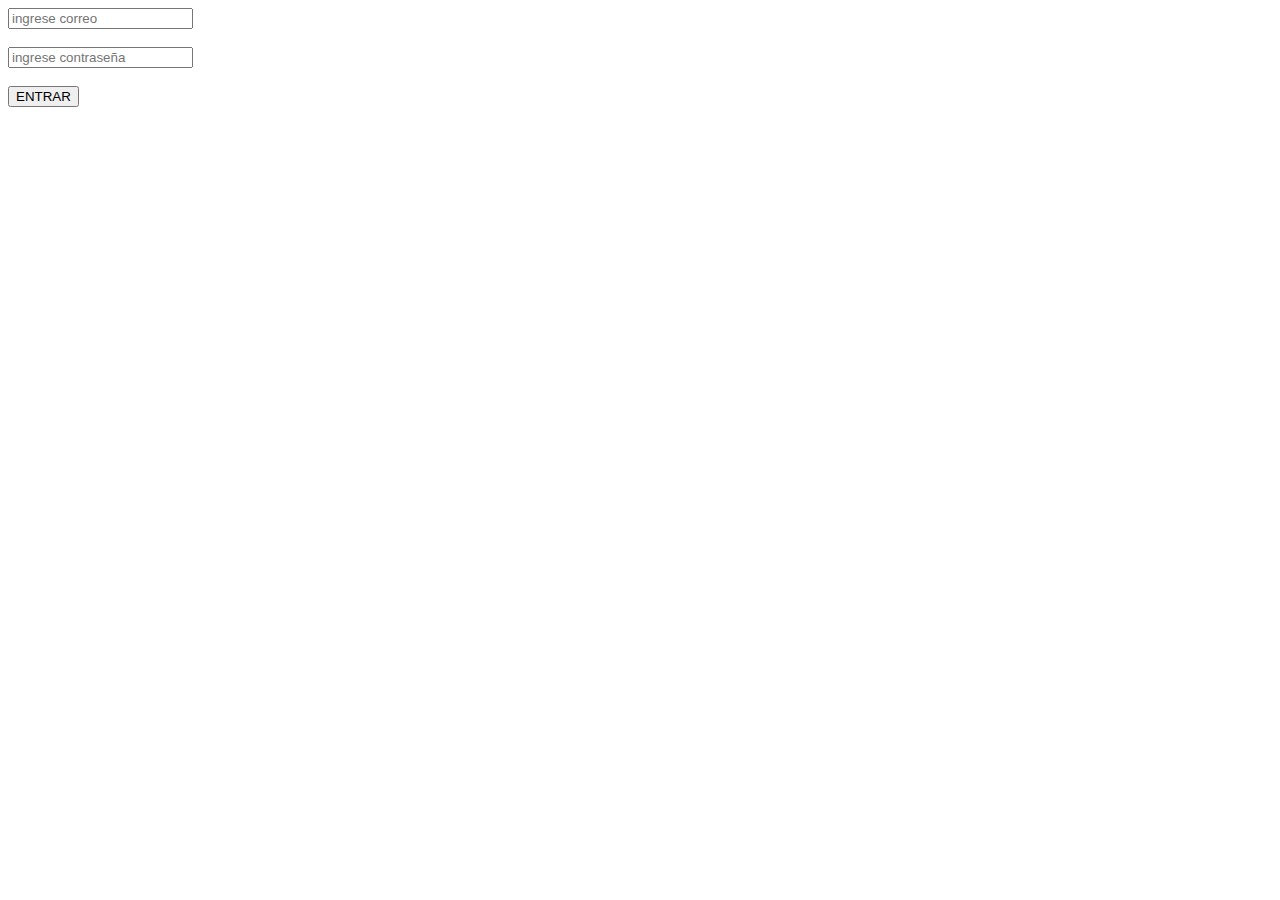
<file: código/login.html>
<!DOCTYPE html>
<html lang="en">
<head>
    <title>Document</title>
</head>
<body>
<form action="login.php" method="POST">
   <input type="text" name="usuario" placeholder="ingrese correo">
   <br><br>
   <input type="password" name="clave" placeholder="ingrese contraseña">
   <br><br>
   <button type="sumbit">ENTRAR</button>
   <script>
        console.log(document.cookie);
    </script>
</body>
</html>
</file>
